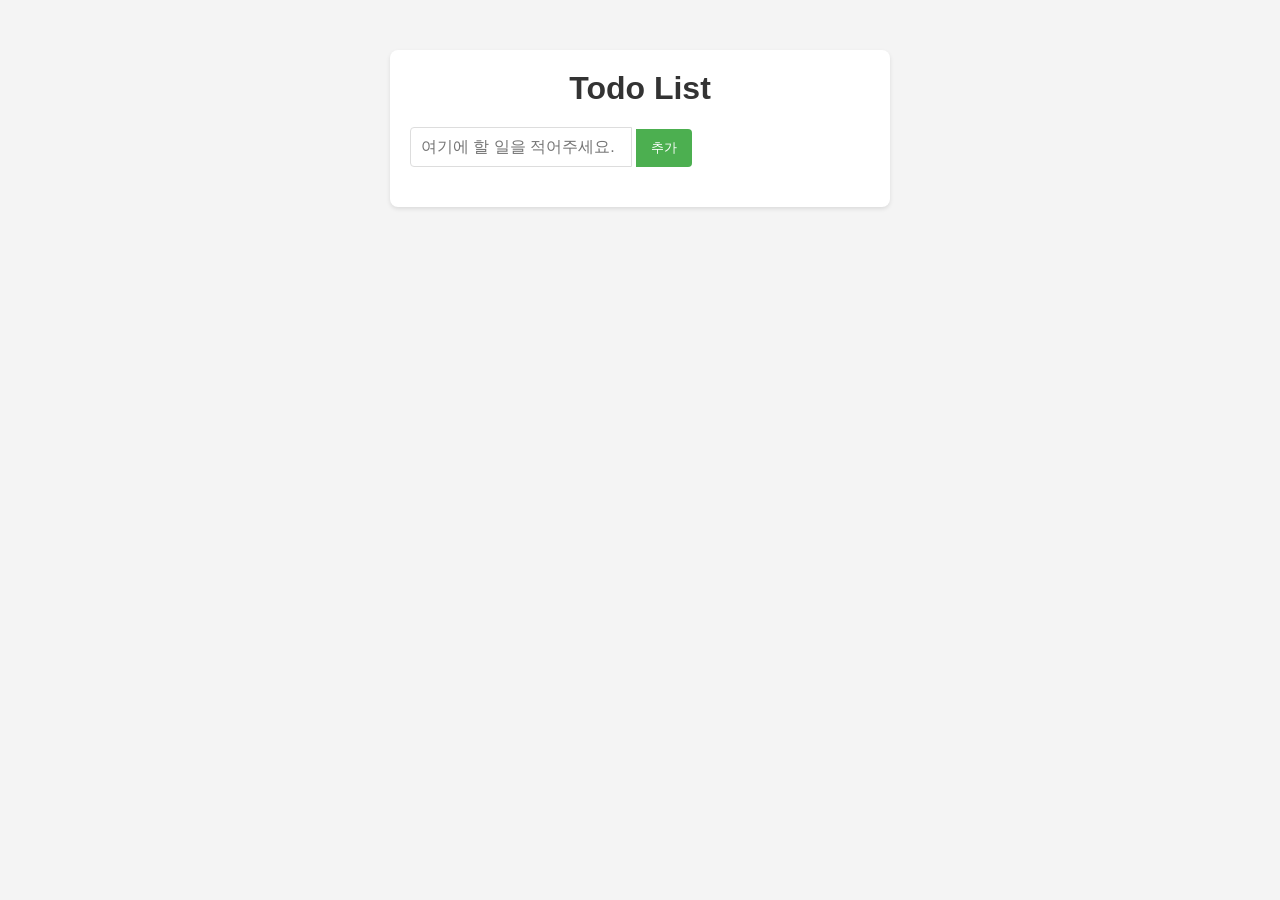
<file: 20250307/todo_list/index.html>
<!DOCTYPE html>
<html lang="ko">
  <head>
    <meta charset="UTF-8" />
    <meta name="viewport" content="width=device-width, initial-scale=1.0" />
    <title>Todo List</title>
    <link rel="stylesheet" href="style.css" />
  </head>
  <body>
    <div class="container">
      <h1>Todo List</h1>
      <input
        type="text"
        id="input-todo"
        placeholder="여기에 할 일을 적어주세요."
        required
      />
      <button id="btn-add">추가</button>

      <ul id="todo-list">
        <!-- 할 일 목록이 여기에 동적으로 추가됩니다 -->
      </ul>
    </div>

    <script src="script.js"></script>
  </body>
</html>
</file>
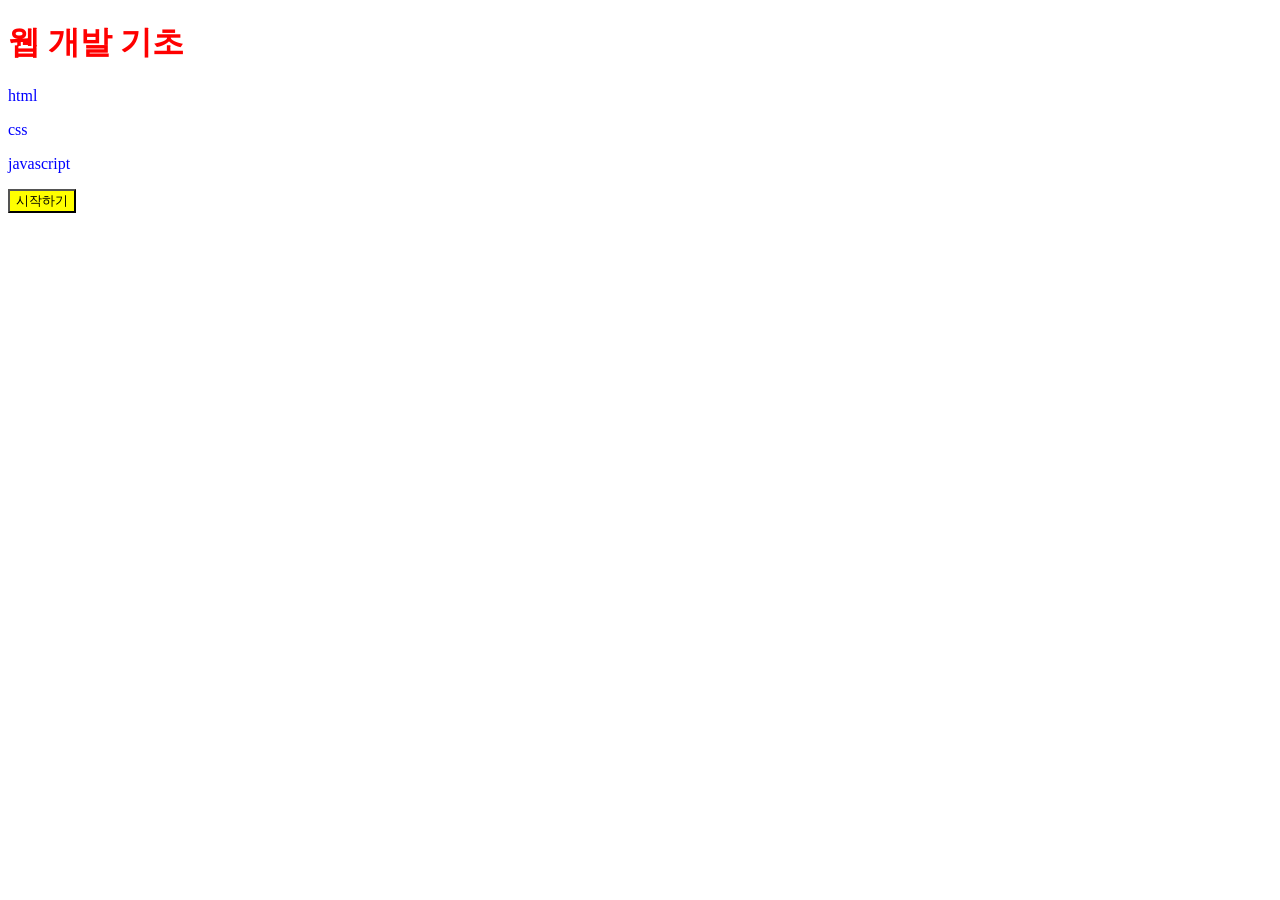
<file: 20250227/00_test.html>
<!DOCTYPE html>
<html lang="ko">
  <head>
    <meta charset="UTF-8" />
    <meta http-equiv="Content-Type" content="text/html; charset=UTF-8" />
    <meta name="viewport" content="width=device-width, initial-scale=1.0" />
    <title>문서 제목</title>
    <link rel="stylesheet" href="00_test.css" />
  </head>
  <body>
    <h1>웹 개발 기초</h1>
    <p>html</p>
    <p>css</p>
    <p>javascript</p>
    <button>시작하기</button>
    <script src="00_test.js"></script>
  </body>
</html>
</file>
<file: 20250307/todo_list/style.css>
* {
  margin: 0;
  padding: 0;
  box-sizing: border-box;
}

body {
  font-family: Arial, sans-serif;
  background-color: #f4f4f4;
  display: flex;
  justify-content: center;
  padding-top: 50px;
}

.container {
  background-color: white;
  width: 100%;
  max-width: 500px;
  padding: 20px;
  border-radius: 8px;
  box-shadow: 0 2px 4px rgba(0, 0, 0, 0.1);
}

h1 {
  text-align: center;
  margin-bottom: 20px;
  color: #333;
}
input[type="checkbox"] {
  margin-right: 10px;
  width: 1.5em;
  height: 1.5em;
}
#todo-list {
  padding-top: 20px;
}
#input-todo {
  flex-grow: 1;
  padding: 10px;
  font-size: 16px;
  border: 1px solid #ddd;
  border-radius: 4px 0 0 4px;
}

#btn-add {
  padding: 10px 15px;
  background-color: #4caf50;
  color: white;
  border: none;
  border-radius: 0 4px 4px 0;
  cursor: pointer;
}

.todo-item {
  display: flex;
  align-items: center;
  background-color: #f9f9f9;
  padding: 10px;
  margin-bottom: 10px;
  border-radius: 4px;
}

.todo-item > .completed {
  text-decoration: line-through;
  color: #888;
}

.delete-btn {
  margin-left: auto;
  background-color: #f44336;
  color: white;
  border: none;
  padding: 5px 10px;
  border-radius: 4px;
  cursor: pointer;
}
</file>
<file: 20250227/00_test.css>
h1 {
  color: red;
}
p {
  color: blue;
}
button {
  background-color: yellow;
}
</file>
